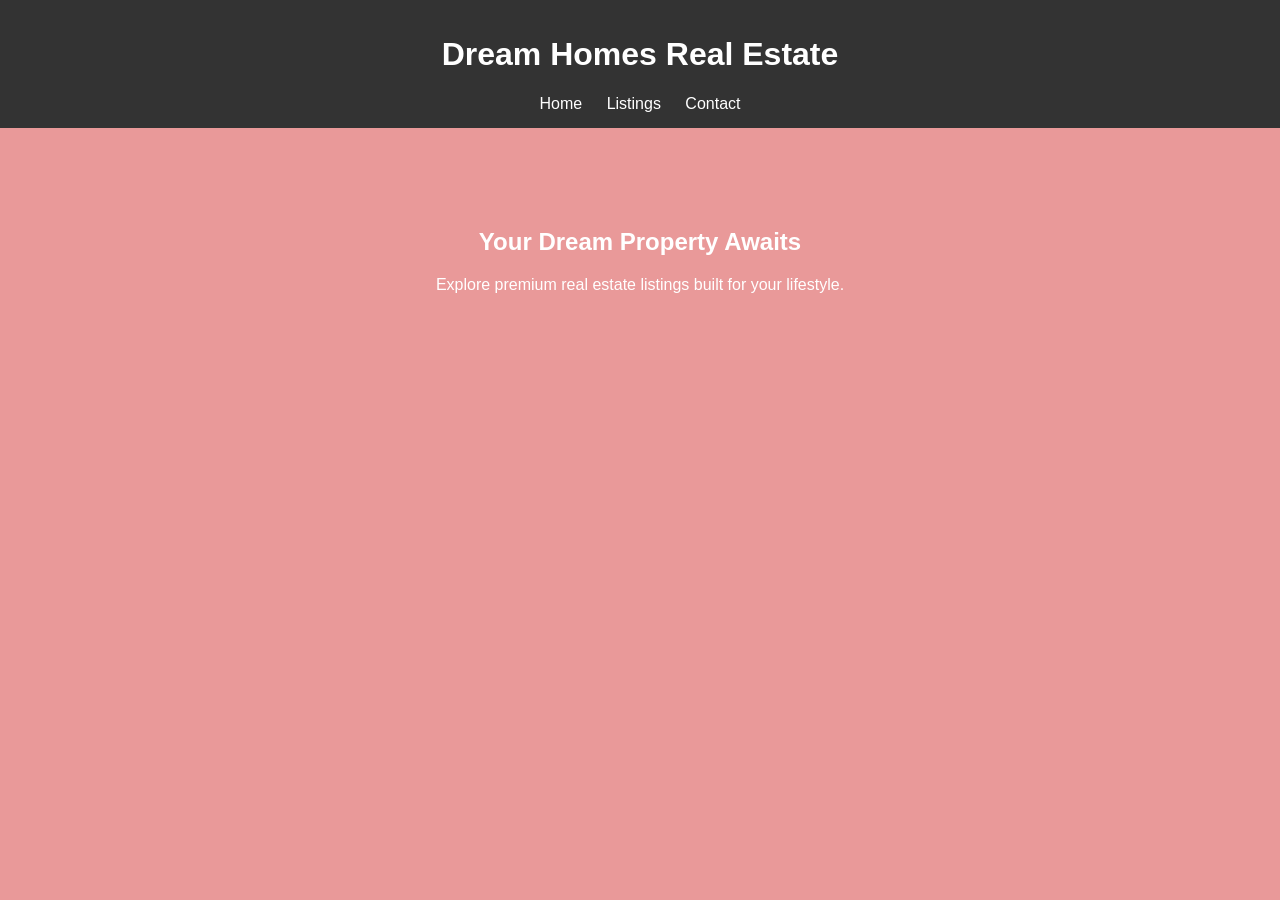
<file: index.html>
<!DOCTYPE html>
<html lang="en">
<head>
    <meta charset="UTF-8">
    <title>Real Estate | Home</title>
    <link rel="stylesheet" href="style.css">
</head>
<body>
    <header>
        <h1>Dream Homes Real Estate</h1>
        <nav>
            <a href="index.html">Home</a>
            <a href="listings.html">Listings</a>
            <a href="contact.html">Contact</a>
        </nav>
    </header>

    <section class="hero">
        <h2>Your Dream Property Awaits</h2>
        <p>Explore premium real estate listings built for your lifestyle.</p>
    </section>
</body>
</html>
</file>
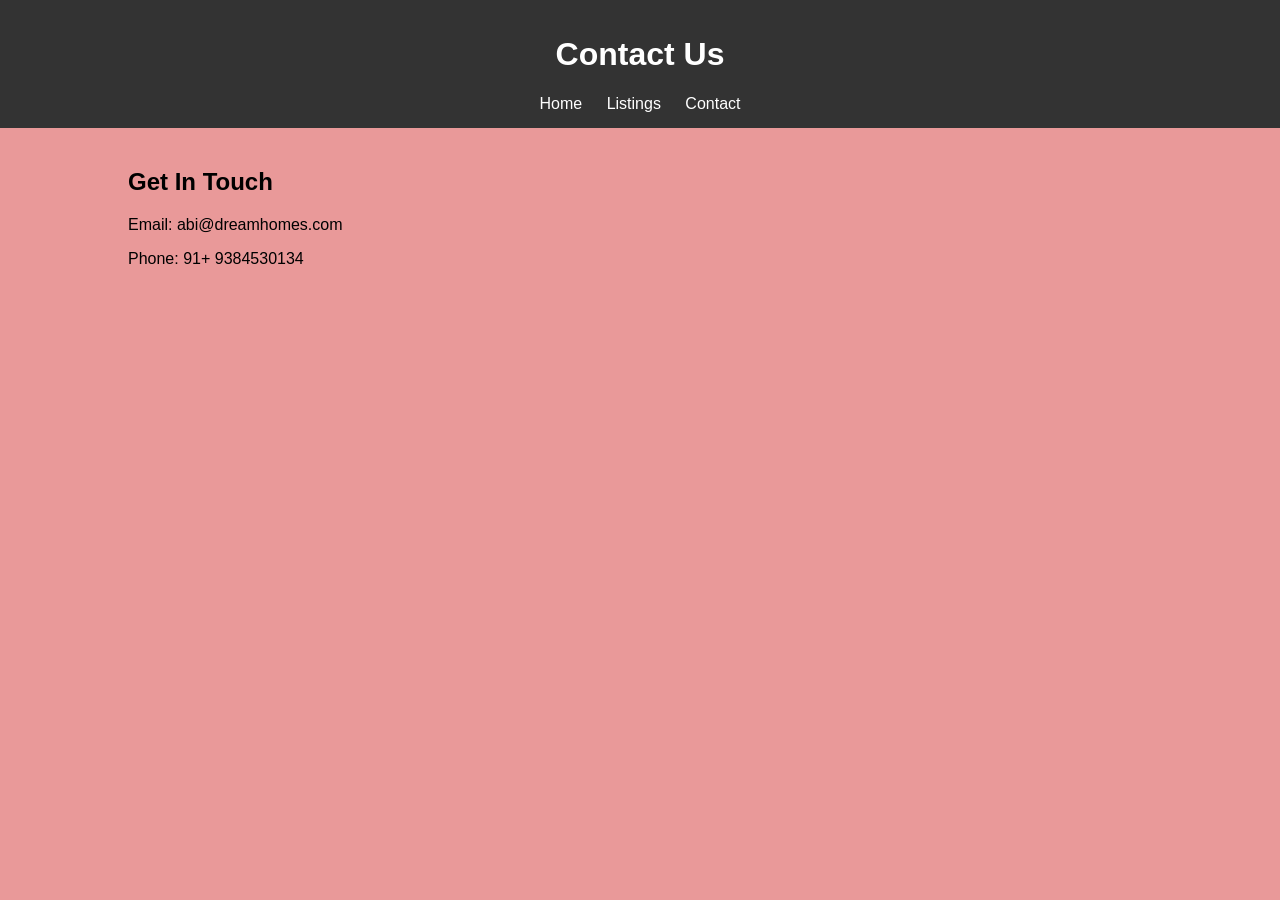
<file: contact.html>
<!DOCTYPE html>
<html lang="en">
<head>
    <meta charset="UTF-8">
    <title>Real Estate | Contact</title>
    <link rel="stylesheet" href="style.css">
</head>
<body>
<header>
    <h1>Contact Us</h1>
    <nav>
        <a href="index.html">Home</a>
        <a href="listings.html">Listings</a>
        <a href="contact.html">Contact</a>
    </nav>
</header>

<section class="contact-box">
    <h2>Get In Touch</h2>
    <p>Email: abi@dreamhomes.com</p>
    <p>Phone: 91+ 9384530134</p>
</section>

</body>
</html>
</file>
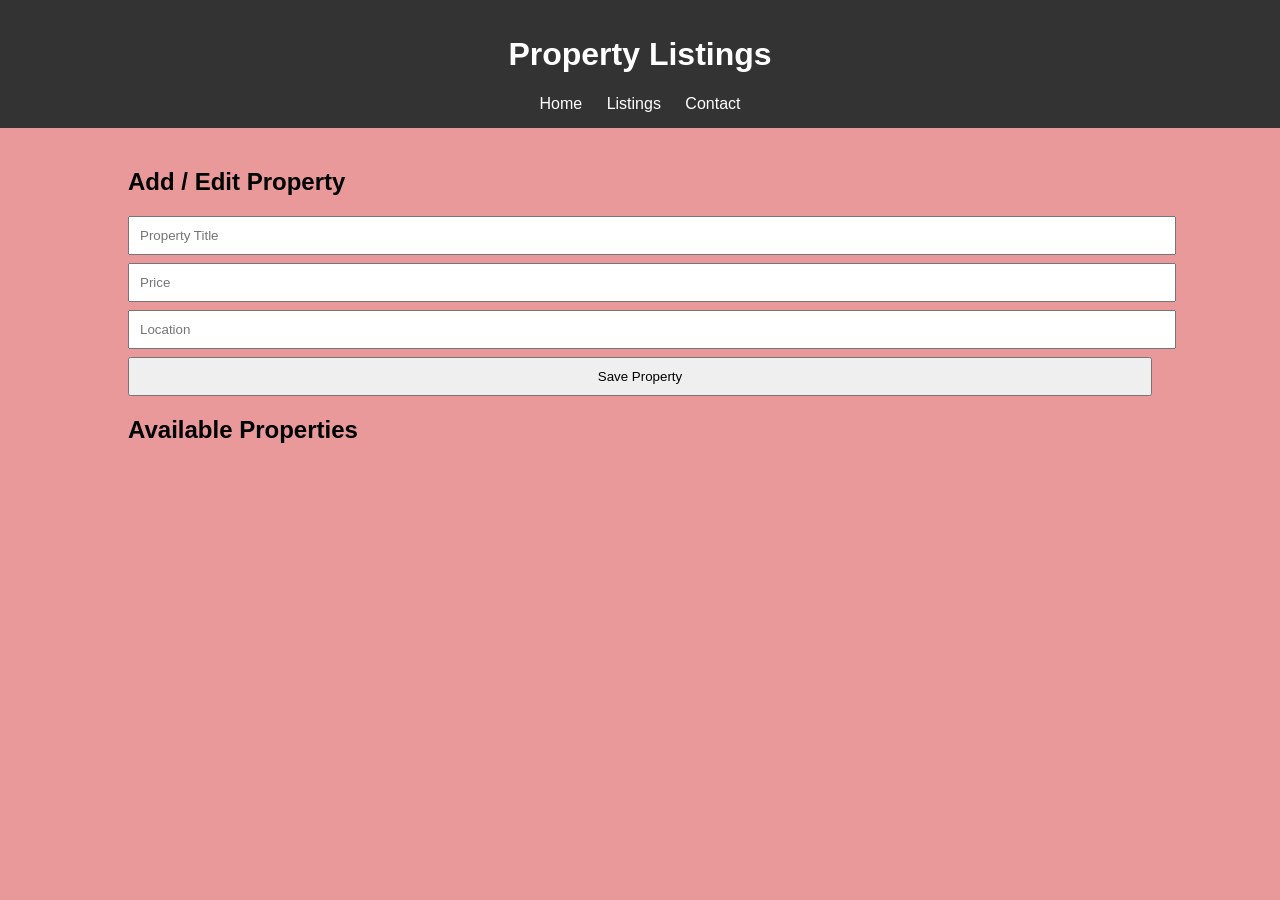
<file: listings.html>
<!DOCTYPE html>
<html lang="en">
<head>
    <meta charset="UTF-8">
    <title>Real Estate | Listings</title>
    <link rel="stylesheet" href="style.css">
</head>
<body>
<header>
    <h1>Property Listings</h1>
    <nav>
        <a href="index.html">Home</a>
        <a href="listings.html">Listings</a>
        <a href="contact.html">Contact</a>
    </nav>
</header>

<section class="listing-container">

    <h2>Add / Edit Property</h2>
    <form id="propertyForm">
        <input type="hidden" id="propertyId">
        <input type="text" id="title" placeholder="Property Title" required>
        <input type="text" id="price" placeholder="Price" required>
        <input type="text" id="location" placeholder="Location" required>
        <button type="submit">Save Property</button>
    </form>

    <h2>Available Properties</h2>
    <div id="propertyList"></div>

</section>

<script src="script.js"></script>
</body>
</html>
</file>
<file: style.css>
body {
    font-family: Arial, sans-serif;
    margin: 0;
    background: #e99999;
}

header {
    background: #333;
    color: white;
    padding: 15px;
    text-align: center;
}

nav a {
    color: white;
    margin: 0 10px;
    text-decoration: none;
}

.hero {
    text-align: center;
    padding: 80px 20px;
    background: url('https://images.unsplash.com/photo-1560185127-6a8c0f9b6314') no-repeat center/cover;
    color: white;
    height: 300px;
}

.listing-container, .contact-box {
    width: 80%;
    margin: auto;
    padding: 20px;
}

#propertyForm input, #propertyForm button {
    display: block;
    width: 100%;
    margin: 8px 0;
    padding: 10px;
}

.property-card {
    background: white;
    padding: 15px;
    margin: 10px 0;
    border-radius: 6px;
}
</file>
